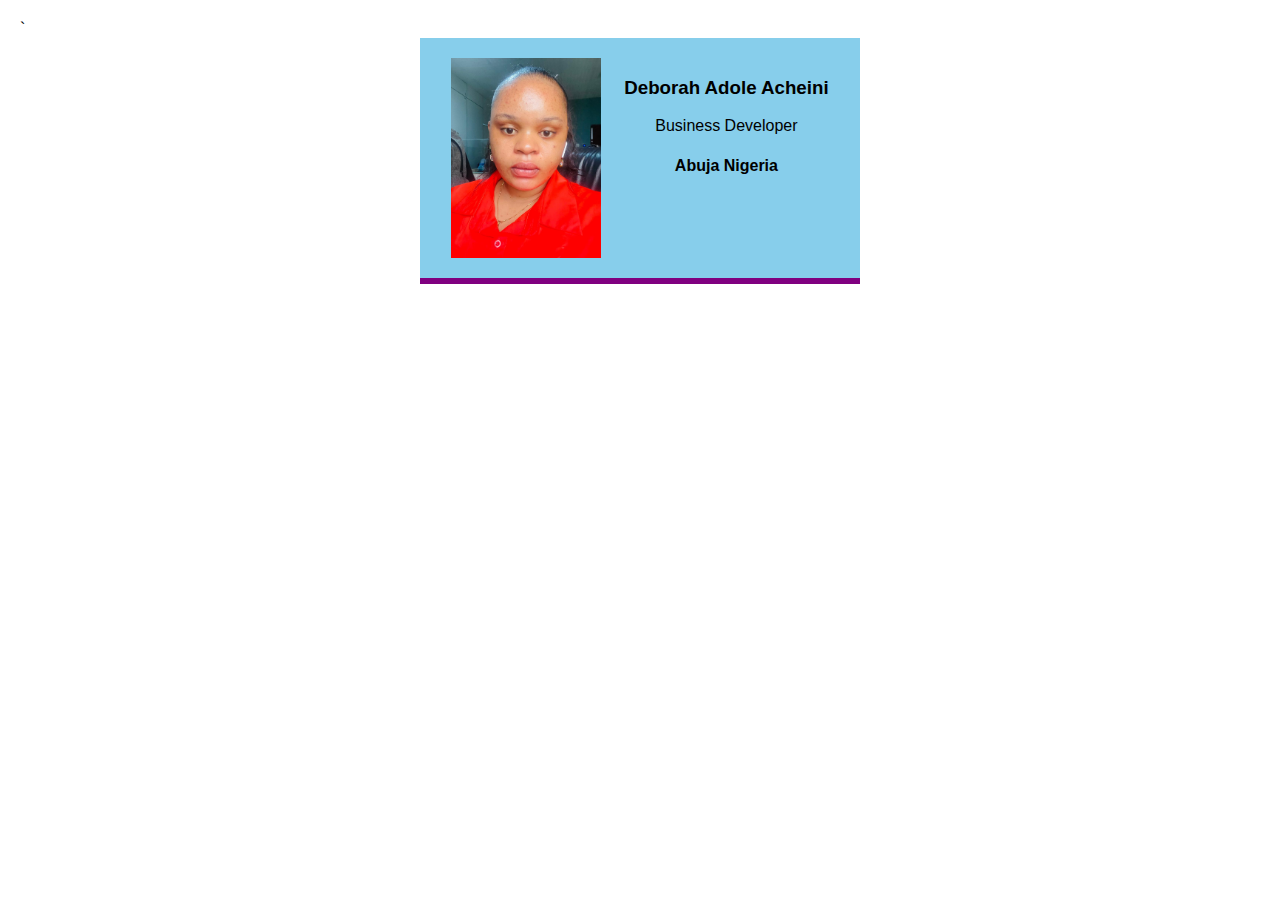
<file: index.html/index.html>
`<!DOCTYPE html>
<html lang="en">
<head>
<link rel="stylesheet" href="styles.css">
</head>
<body>
<div class="card">
    <img class="picture" 
    src="images/picture.jpeg" 
    alt="picture of fine deborah">
    <div>
        <h3>Deborah Adole Acheini</h3>
        <p>Business Developer</p>
        <h4>Abuja Nigeria</h4>
    </div>
</div>
</body>
</html>
</file>
<file: index.html/styles.css>
body{
    margin: 20px;
    font-family: Verdana, Geneva, Tahoma, sans-serif;
    
}

.picture {
    width: 150px;
}

.card {
    padding: 20px;
    display: flex;
    width: 400px;
    margin-left: auto;
    margin-right: auto;
    text-align: center;
    background: skyblue;
    color: black;
    border-bottom:  6px solid purple;
    justify-content: space-around
         
}

.border-blue {
    border: 1px dotted blue;
}


/*
.main {
    margin-top: 200px;
    
}

.loggo-img {
   display: block;
   width: 300px;
   margin-bottom: 20px;
   margin-left: auto;
   margin-right: auto;
}
.input-search {
    display: block;
    margin-left: auto;
    margin-right: auto;
  line-height: 24px;
  padding-top: 10px;
  padding-bottom: 10px;
  border-radius: 1px;
  border: solid black;
  padding-left: 30px;
  padding-right: 30px;
  width: 400px; 
}

.btn-wrapper {
   display: flex;
   justify-content: center;

}
.btn {
    margin-right: 4px;
    margin-left: 4px;
    margin-top: 20px;
    padding-top: 10px;
    padding-bottom: 10px;
    padding-left: 16px;
    padding-right: 16px;
    border: none;
    border-radius: 4px;
    font-size: 16px;
    background-color:lightgray;

}


/*
Challenge:
Change the site's background into a gradient that goes
from blue at the top to pink at the bottom.
*/

/*
body {
    text-align: center;
    font-family: 'Happy Monkey', cursive;
    background: linear-gradient(#a2d2ff, #EFB0C9);
    color: #ffffff;
}

h1, h2, h3, h4, p {
    text-shadow: 0 0 1px black;
}

#bff-img {
    width: 150px;
    border-radius: 50%;
    border: 6px solid #EFB0C9;
    margin-bottom: 10px;
}

#bday-age {
    background: #EFB0C9;
    padding: 5px 10px;
    border-radius: 5px;
    margin: 5px 0 10px 0;
}

#bday-date {
    margin: 0;
    background: #EFB0C9;
    padding: 5px 10px;
    border-radius: 5px;
}

#header {
    display: flex;
    flex-direction: column;
    align-items: center;
}

.gift-section {
    margin-top: 50px;
}

.gift-title {
    margin-bottom: 10px;
}

.gift-hint {
    margin-top: 0;
}

#gift-img-cheers {
    height: 200px;
}

.gift-img {
    margin: 20px auto;
    max-width: 400px;
    height: 400px;
    border: 6px solid white;
    border-radius: 10px;
    background-image: url("images/gift-cover.jpg");
    background-size: cover;
}

#gift-img-happy:hover {
    background-image: url("images/happy.gif");
}

#gift-img-hot:hover {
    background-image: url("images/hot.gif");
}

#gift-img-genius:hover {
    background-image: url("images/genius.gif");
}

#gift-img-badass:hover {
    background-image: url("images/badass.gif");
}

#gift-img-cheers:hover {
    background-image: url("images/cheers.gif");
}

#footer {
    font-style: italic;
    width: 400px;
    margin: 40px auto 20px;
}

a {
    color: white;
}

/* 
Add the footer paragraph according to the design. 
Configure the anchor tag to open the link in a new tab.
Forgotten how to do it? Google it! 

Link: 
https://scrimba.com/learn/htmlandcss

Text:
Want to create your own Birthday GIFt site? Take this HTML & CSS course.
*/
</file>
